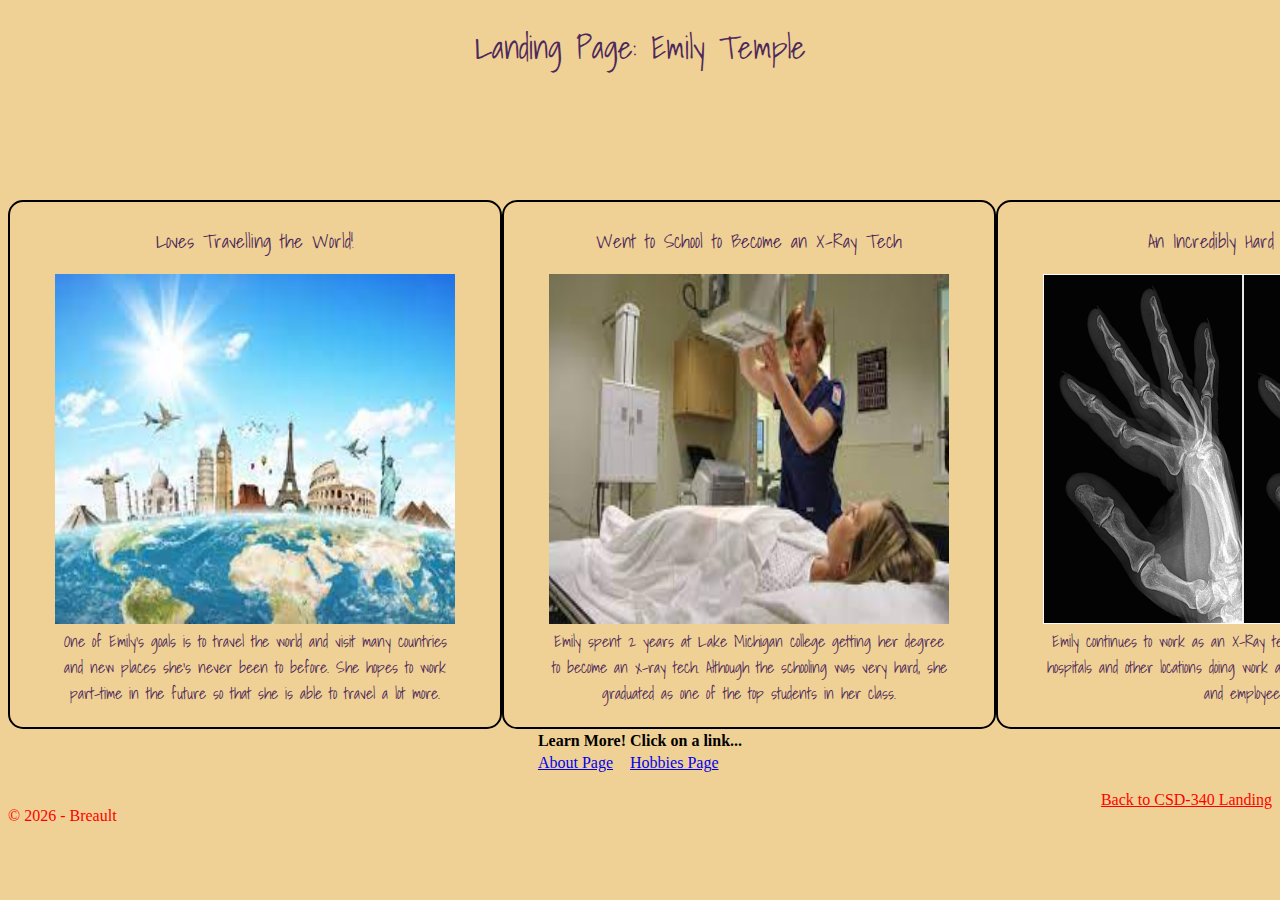
<file: index.html>
<!--Jacob Breault, 9/26/2021, BioSite Project-->
<!DOCTYPE html>
<html lang="en">
<head>
    <title>CSD 340 BioSite Project</title>

    <link rel="stylesheet" type="text/css" href="BioSite Project/Breault_bioSite_cssDoc.css">

    <!--Google fonts-->
    <link href="https://fonts.googleapis.com/css2?family=Oswald:wght@300;400;500;700&family=Shadows+Into+Light&display=swap" rel="stylesheet">
</head>
<body>
    <header>
        <h1 id="page-title">Landing Page: Emily Temple</h1>
    </header>

    <div id="container">
        <div id="image-gallery">
            <div class="gallery-item">
                <h3 class="gallery-title">Loves Travelling the World!</h3>
                <figure>
                    <img src="BioSite Project/BioSite Pics/Breault-travel-the-world.jpg" alt="">

                    <figcaption>One of Emily's goals is to travel the world and visit many countries and new places she's never been to before. She hopes to work part-time in the future so that she is able to travel a lot more.</figcaption>

                </figure>
            </div>

            <div class="gallery-item">
                <h3 class="gallery-title">Went to School to Become an X-Ray Tech</h3>
                <figure>
                    <img src="BioSite Project/BioSite Pics/Breault-xray.jpg" alt="">

                    <figcaption>Emily spent 2 years at Lake Michigan college getting her degree to become an x-ray tech. Although the schooling was very hard, she graduated as one of the top students in her class.</figcaption>

                </figure>
            </div>

            <div class="gallery-item">
                <h3 class="gallery-title">An Incredibly Hard Worker</h3>
                <figure>
                    <img src="BioSite Project/BioSite Pics/Breault-hand-xray.jpg" alt="">

                    <figcaption>Emily continues to work as an X-Ray tech; she's worked a various hospitals and other locations doing work as both a student technician and employee.</figcaption>
                </figure>
            </div>
        </div>

        <div class="page-links">
            <table id="links">
                <tr>
                    <th>Learn More!</th>
                    <th>Click on a link...</th>
                </tr>
                <tr>
                    <td><a href="BioSite Project/Breault_bioSite_aboutPage.html">About Page</a></td>
                    <td><a href="BioSite Project/Breault_bioSite_hobbiesPage.html">Hobbies Page</a></td>
                </tr>
            </table>
        </div>
    </div>

    <footer>
        <p>
            <a href="https://jacob-breault.github.io/csd-340/" id="back-to-landing">Back to CSD-340 Landing</a>
        </p>
        <p id="right-footer">
            &copy; <script>document.write(new Date().getFullYear())</script> - Breault
        </p>
    </footer>

</body>
</html>
</file>
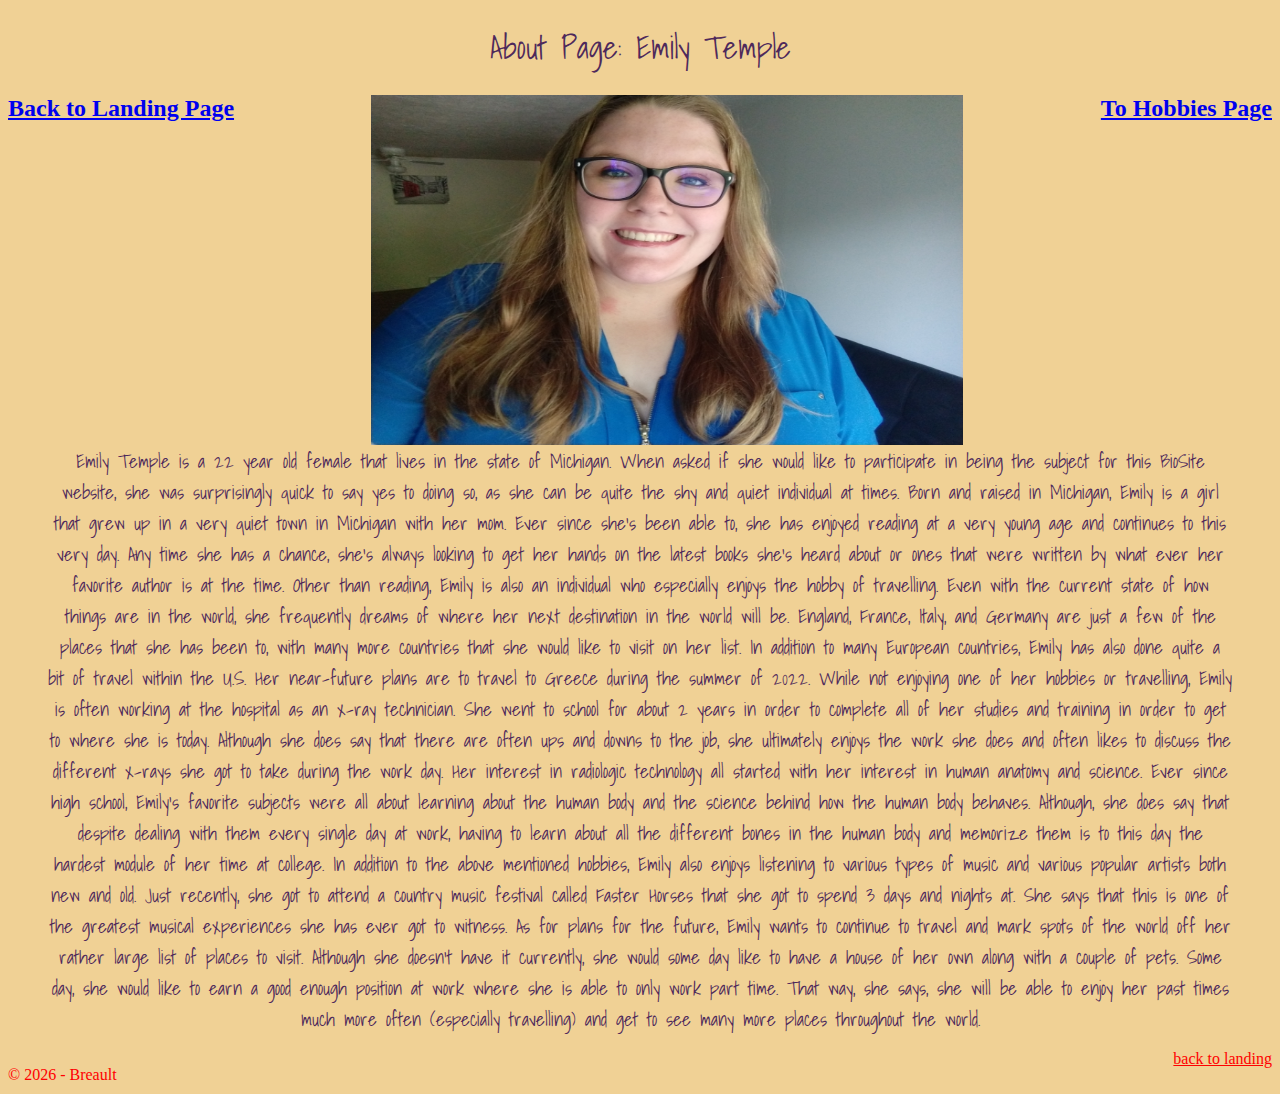
<file: Breault_bioSite_aboutPage.html>
<!--Jacob Breault, 9/26/2021, BioSite Project-->

<!DOCTYPE html>
<html lang="en">
    <head>
        <title>CSD 340 BioSite Project</title>
    
        <link rel="stylesheet" type="text/css" href="Breault_bioSite_cssDoc.css">
    
        <!--Google fonts-->
        <link href="https://fonts.googleapis.com/css2?family=Oswald:wght@300;400;500;700&family=Shadows+Into+Light&display=swap" rel="stylesheet">
    </head>
    <body>
        <header>
            <h1 id="page-title">About Page: Emily Temple</h1>
            <h2><a href="Breault_bioSite_landingPage.html" class="bio-landing">Back to Landing Page</a></h2>
            <h2><a href="Breault_bioSite_hobbiesPage.html" class="bio-hobbies">To Hobbies Page</a></h2>
        </header>

        <div id="container">
            <div id="image-portrait">
                <figure>
                    <img src="BioSite Pics/selfPortrait.jpg" alt="" class="portrait">

                    <figcaption id="about-text">Emily Temple is a 22 year old female that lives in the state of Michigan. When asked if she would like to participate in being the subject for this BioSite website, she was surprisingly quick to say yes to doing so, as she can be quite the shy and quiet individual at times. Born and raised in Michigan, Emily is a girl that grew up in a very quiet town in Michigan with her mom. Ever since she’s been able to, she has enjoyed reading at a very young age and continues to this very day. Any time she has a chance, she’s always looking to get her hands on the latest books she’s heard about or ones that were written by what ever her favorite author is at the time. Other than reading, Emily is also an individual who especially enjoys the hobby of travelling. Even with the current state of how things are in the world, she frequently dreams of where her next destination in the world will be. England, France, Italy, and Germany are just a few of the places that she has been to, with many more countries that she would like to visit on her list. In addition to many European countries, Emily has also done quite a bit of travel within the U.S. Her near-future plans are to travel to Greece during the summer of 2022. 

                        While not enjoying one of her hobbies or travelling, Emily is often working at the hospital as an x-ray technician. She went to school for about 2 years in order to complete all of her studies and training in order to get to where she is today. Although she does say that there are often ups and downs to the job, she ultimately enjoys the work she does and often likes to discuss the different x-rays she got to take during the work day. Her interest in radiologic technology all started with her interest in human anatomy and science. Ever since high school, Emily’s favorite subjects were all about learning about the human body and the science behind how the human body behaves. Although, she does say that despite dealing with them every single day at work, having to learn about all the different bones in the human body and memorize them is to this day the hardest module of her time at college. 
                        
                        In addition to the above mentioned hobbies, Emily also enjoys listening to various types of music and various popular artists both new and old. Just recently, she got to attend a country music festival called Faster Horses that she got to spend 3 days and nights at. She says that this is one of the greatest musical experiences she has ever got to witness. 
                        
                        As for plans for the future, Emily wants to continue to travel and mark spots of the world off her rather large list of places to visit. Although she doesn’t have it currently, she would some day like to have a house of her own along with a couple of pets. Some day, she would like to earn a good enough position at work where she is able to only work part time. That way, she says, she will be able to enjoy her past times much more often (especially travelling) and get to see many more places throughout the world.
                    </figcaption>

                </figure>
            </div>

        </div>

        <footer>
            <p>
                <a href="https://jacob-breault.github.io/csd-340/" id="back-to-landing">back to landing</a>
            </p>
            <p id="right-footer">
                &copy; <script>document.write(new Date().getFullYear())</script> - Breault
            </p>
        </footer>
    </body> 
</html>
</file>
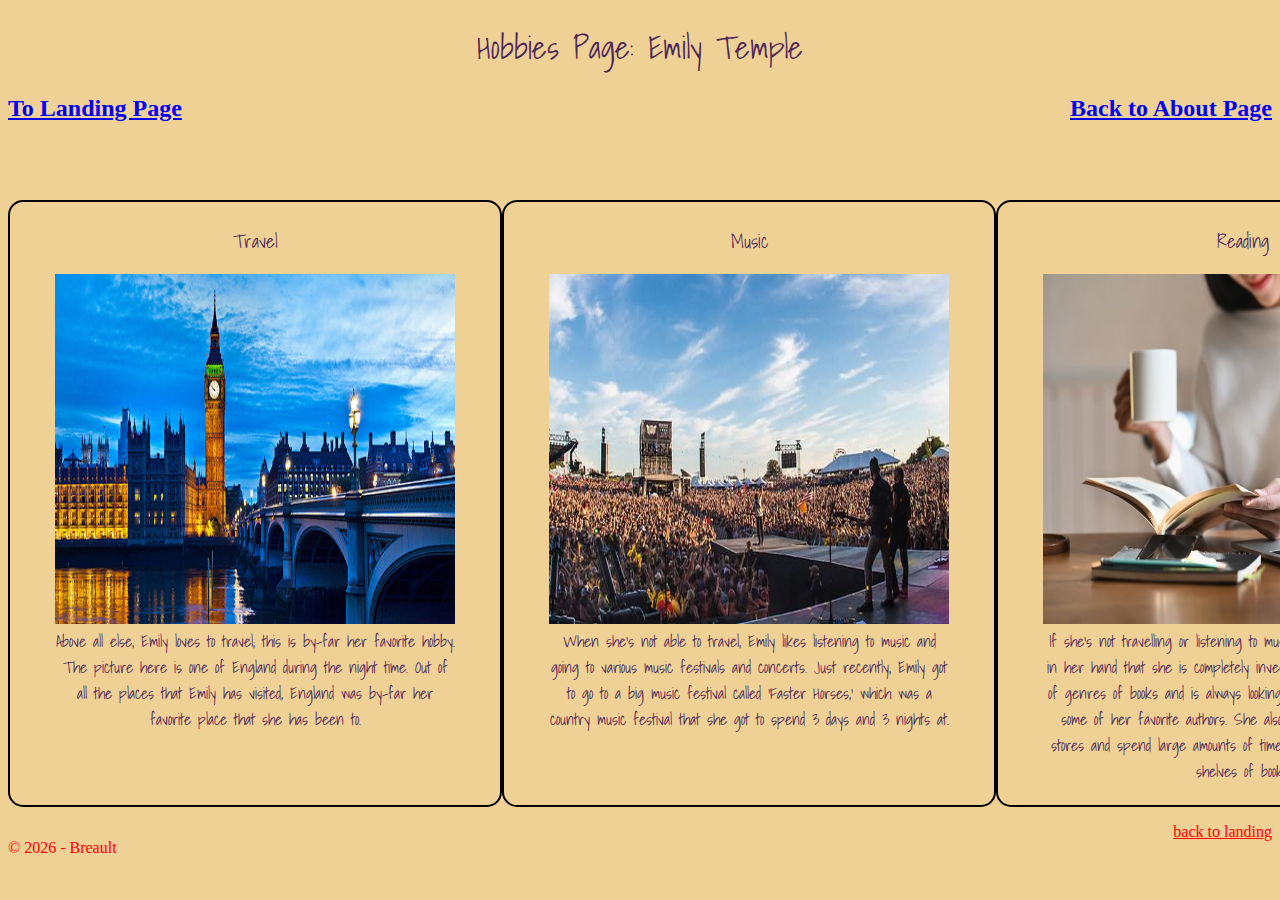
<file: Breault_bioSite_hobbiesPage.html>
<!--Jacob Breault, 9/26/2021, BioSite Project-->

<!DOCTYPE html>
<html lang="en">
    <head>
        <title>CSD 340 BioSite Project</title>
    
        <link rel="stylesheet" type="text/css" href="Breault_bioSite_cssDoc.css">

        <!--Google fonts-->
        <link href="https://fonts.googleapis.com/css2?family=Oswald:wght@300;400;500;700&family=Shadows+Into+Light&display=swap" rel="stylesheet">

    </head>
    <body>
        <header>
            <h1 id="page-title">Hobbies Page: Emily Temple</h1>
            <h2><a href="Breault_bioSite_aboutPage.html" class="bio-about">Back to About Page</a></h2>
            <h2><a href="Breault_bioSite_landingPage.html" class="bio-landing">To Landing Page</a></h2>
        </header>

        <div id="container">
            <div id="image-gallery">
                <div class="gallery-item">
                    <h3 class="gallery-title">Travel</h3>
                    <figure>
                        <img src="BioSite Pics/Breault-england-london-big-ben-river-night.jpg" alt="">
    
                        <figcaption>Above all else, Emily loves to travel; this is by-far her favorite hobby. The picture here is one of England during the night time. Out of all the places that Emily has visited, England was by-far her favorite place that she has been to.</figcaption>
    
                    </figure>
                </div>
    
                <div class="gallery-item">
                    <h3 class="gallery-title">Music</h3>
                    <figure>
                        <img src="BioSite Pics/Breault-music-festival.jpg" alt="">
    
                        <figcaption>When she's not able to travel, Emily likes listening to music and going to various music festivals and concerts. Just recently, Emily got to go to a big music festival called 'Faster Horses,' which was a country music festival that she got to spend 3 days and 3 nights at.</figcaption>
    
                    </figure>
                </div>
    
                <div class="gallery-item">
                    <h3 class="gallery-title">Reading</h3>
                    <figure>
                        <img src="BioSite Pics/Breault-reading-pic.jpeg" alt="">
    
                        <figcaption>If she's not travelling or listening to music, Emily usually has a book in her hand that she is completely invested in. She enjoys all sorts of genres of books and is always looking for the newest book from some of her favorite authors. She also really likes to visit books stores and spend large amounts of time just browsing the endless shelves of books.</figcaption>
                    </figure>
                </div>
            </div>
        </div>

        <footer>
            <p>
                <a href="https://jacob-breault.github.io/csd-340/" id="back-to-landing">back to landing</a>
            </p>
            <p id="right-footer">
                &copy; <script>document.write(new Date().getFullYear())</script> - Breault
            </p>
        </footer>

    </body>
</html>
</file>
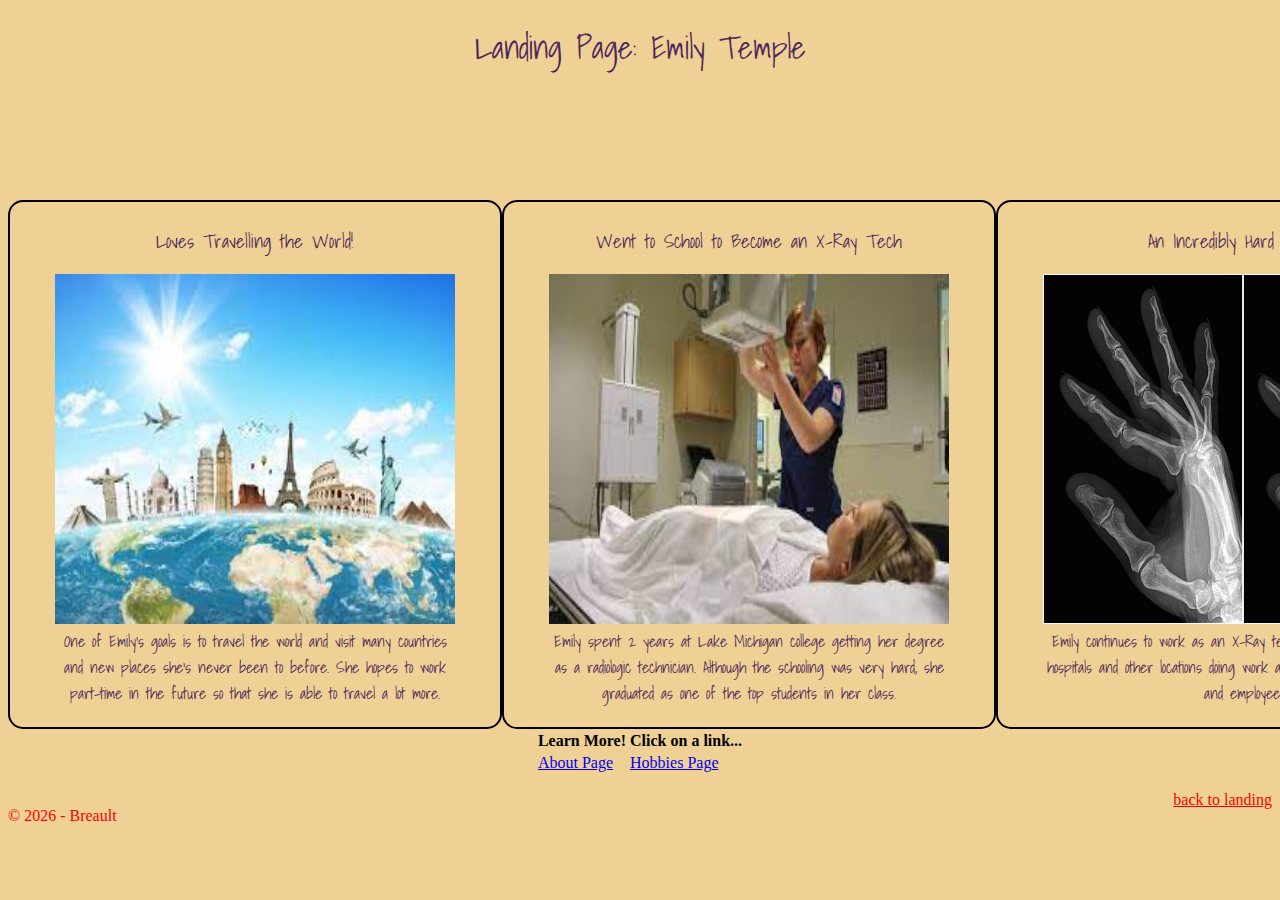
<file: Breault_bioSite_landingPage.html>
<!--Jacob Breault, 9/26/2021, BioSite Project-->
<!DOCTYPE html>
<html lang="en">
<head>
    <title>CSD 340 BioSite Project</title>

    <link rel="stylesheet" type="text/css" href="BioSite Project/Breault_bioSite_cssDoc.css">

    <!--Google fonts-->
    <link href="https://fonts.googleapis.com/css2?family=Oswald:wght@300;400;500;700&family=Shadows+Into+Light&display=swap" rel="stylesheet">
</head>
<body>
    <header>
        <h1 id="page-title">Landing Page: Emily Temple</h1>
    </header>

    <div id="container">
        <div id="image-gallery">
            <div class="gallery-item">
                <h3 class="gallery-title">Loves Travelling the World!</h3>
                <figure>
                    <img src="BioSite Project/BioSite Pics/Breault-travel-the-world.jpg" alt="">

                    <figcaption>One of Emily's goals is to travel the world and visit many countries and new places she's never been to before. She hopes to work part-time in the future so that she is able to travel a lot more.</figcaption>

                </figure>
            </div>

            <div class="gallery-item">
                <h3 class="gallery-title">Went to School to Become an X-Ray Tech</h3>
                <figure>
                    <img src="BioSite Project/BioSite Pics/Breault-xray.jpg" alt="">

                    <figcaption>Emily spent 2 years at Lake Michigan college getting her degree as a radiologic technician. Although the schooling was very hard, she graduated as one of the top students in her class.</figcaption>

                </figure>
            </div>

            <div class="gallery-item">
                <h3 class="gallery-title">An Incredibly Hard Worker</h3>
                <figure>
                    <img src="BioSite Project/BioSite Pics/Breault-hand-xray.jpg" alt="">

                    <figcaption>Emily continues to work as an X-Ray tech; she's worked a various hospitals and other locations doing work as both a student technician and employee.</figcaption>
                </figure>
            </div>
        </div>

        <div class="page-links">
            <table id="links">
                <tr>
                    <th>Learn More!</th>
                    <th>Click on a link...</th>
                </tr>
                <tr>
                    <td><a href="BioSite Project/Breault_bioSite_aboutPage.html">About Page</a></td>
                    <td><a href="BioSite Project/Breault_bioSite_hobbiesPage.html">Hobbies Page</a></td>
                </tr>
            </table>
        </div>
    </div>

    <footer>
        <p>
            <a href="https://jacob-breault.github.io/csd-340/" id="back-to-landing">back to landing</a>
        </p>
        <p id="right-footer">
            &copy; <script>document.write(new Date().getFullYear())</script> - Breault
        </p>
    </footer>

</body>
</html>
</file>
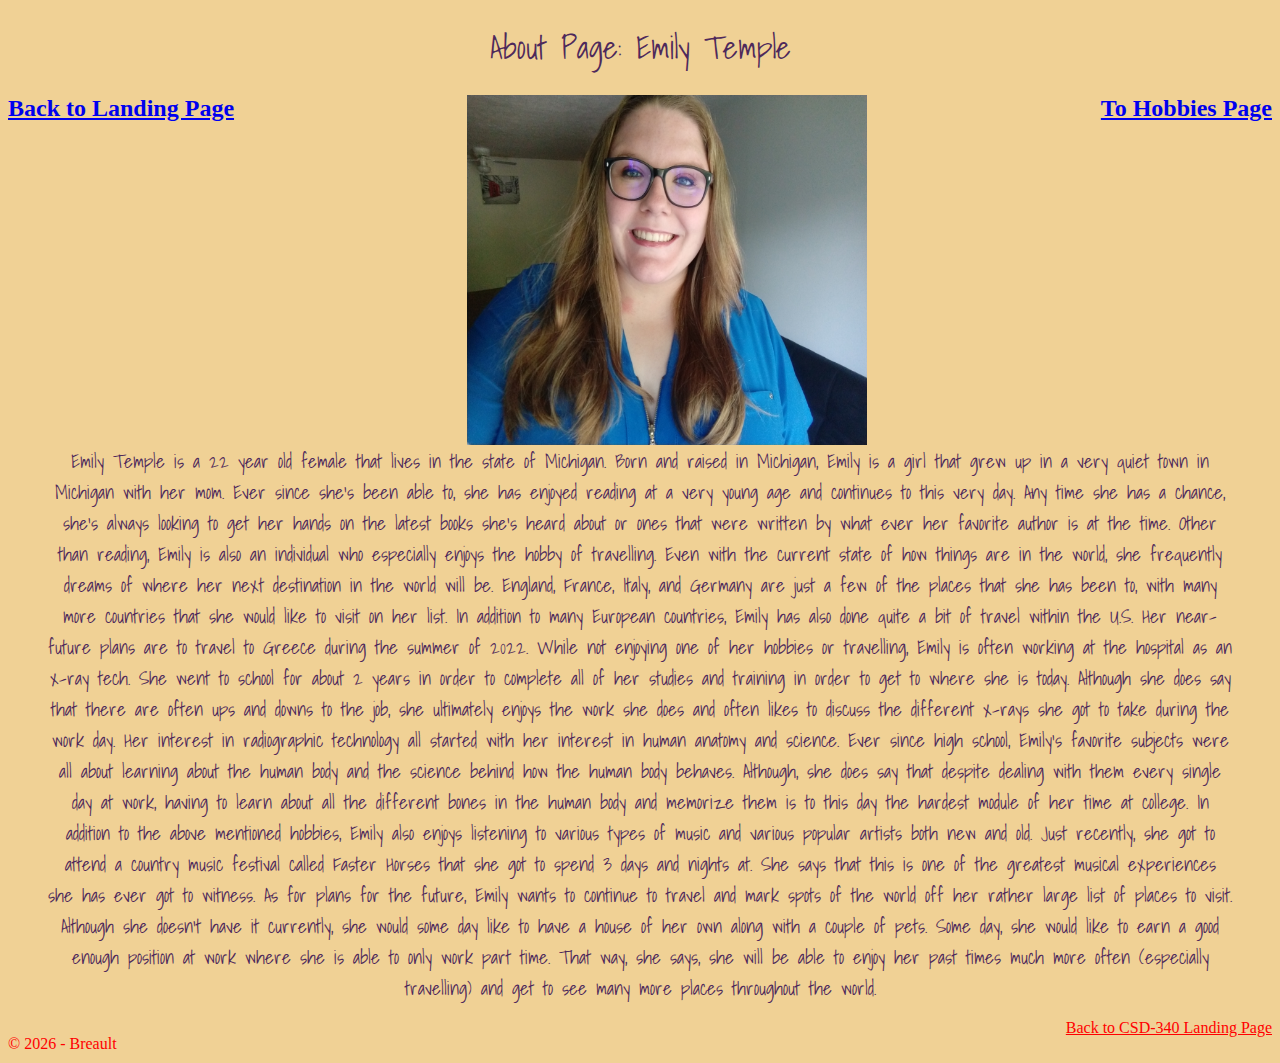
<file: BioSite Project/Breault_bioSite_aboutPage.html>
<!--Jacob Breault, 9/26/2021, BioSite Project-->

<!DOCTYPE html>
<html lang="en">
    <head>
        <title>CSD 340 BioSite Project</title>
    
        <link rel="stylesheet" type="text/css" href="Breault_bioSite_cssDoc.css">
    
        <!--Google fonts-->
        <link href="https://fonts.googleapis.com/css2?family=Oswald:wght@300;400;500;700&family=Shadows+Into+Light&display=swap" rel="stylesheet">
    </head>
    <body>
        <header>
            <h1 id="page-title">About Page: Emily Temple</h1>
            <h2><a href="https://jacob-breault.github.io/bioSite/" class="bio-landing">Back to Landing Page</a></h2>
            <h2><a href="Breault_bioSite_hobbiesPage.html" class="bio-hobbies">To Hobbies Page</a></h2>
        </header>

        <div id="container">
            <div id="image-portrait">
                <figure>
                    <img src="BioSite Pics/selfPortrait.jpg" alt="" class="portrait">

                    <figcaption id="about-text">Emily Temple is a 22 year old female that lives in the state of Michigan. Born and raised in Michigan, Emily is a girl that grew up in a very quiet town in Michigan with her mom. Ever since she’s been able to, she has enjoyed reading at a very young age and continues to this very day. Any time she has a chance, she’s always looking to get her hands on the latest books she’s heard about or ones that were written by what ever her favorite author is at the time. Other than reading, Emily is also an individual who especially enjoys the hobby of travelling. Even with the current state of how things are in the world, she frequently dreams of where her next destination in the world will be. England, France, Italy, and Germany are just a few of the places that she has been to, with many more countries that she would like to visit on her list. In addition to many European countries, Emily has also done quite a bit of travel within the U.S. Her near-future plans are to travel to Greece during the summer of 2022. 

                        While not enjoying one of her hobbies or travelling, Emily is often working at the hospital as an x-ray tech. She went to school for about 2 years in order to complete all of her studies and training in order to get to where she is today. Although she does say that there are often ups and downs to the job, she ultimately enjoys the work she does and often likes to discuss the different x-rays she got to take during the work day. Her interest in radiographic technology all started with her interest in human anatomy and science. Ever since high school, Emily’s favorite subjects were all about learning about the human body and the science behind how the human body behaves. Although, she does say that despite dealing with them every single day at work, having to learn about all the different bones in the human body and memorize them is to this day the hardest module of her time at college. 
                        
                        In addition to the above mentioned hobbies, Emily also enjoys listening to various types of music and various popular artists both new and old. Just recently, she got to attend a country music festival called Faster Horses that she got to spend 3 days and nights at. She says that this is one of the greatest musical experiences she has ever got to witness. 
                        
                        As for plans for the future, Emily wants to continue to travel and mark spots of the world off her rather large list of places to visit. Although she doesn’t have it currently, she would some day like to have a house of her own along with a couple of pets. Some day, she would like to earn a good enough position at work where she is able to only work part time. That way, she says, she will be able to enjoy her past times much more often (especially travelling) and get to see many more places throughout the world.
                    </figcaption>

                </figure>
            </div>

        </div>

        <footer>
            <p>
                <a href="https://jacob-breault.github.io/csd-340/" id="back-to-landing">Back to CSD-340 Landing Page</a>
            </p>
            <p id="right-footer">
                &copy; <script>document.write(new Date().getFullYear())</script> - Breault
            </p>
        </footer>
    </body> 
</html>
</file>
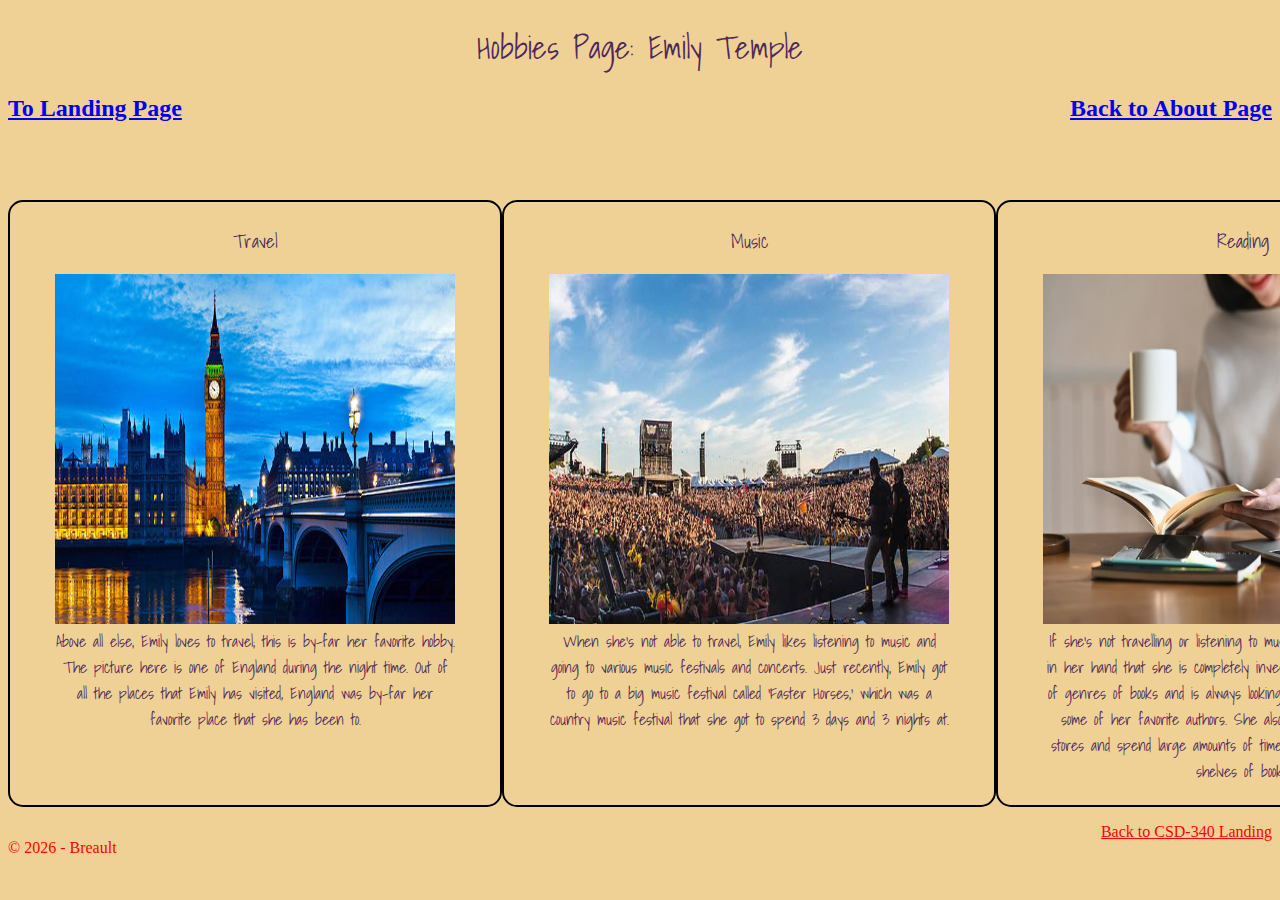
<file: BioSite Project/Breault_bioSite_hobbiesPage.html>
<!--Jacob Breault, 9/26/2021, BioSite Project-->

<!DOCTYPE html>
<html lang="en">
    <head>
        <title>CSD 340 BioSite Project</title>
    
        <link rel="stylesheet" type="text/css" href="Breault_bioSite_cssDoc.css">

        <!--Google fonts-->
        <link href="https://fonts.googleapis.com/css2?family=Oswald:wght@300;400;500;700&family=Shadows+Into+Light&display=swap" rel="stylesheet">

    </head>
    <body>
        <header>
            <h1 id="page-title">Hobbies Page: Emily Temple</h1>
            <h2><a href="Breault_bioSite_aboutPage.html" class="bio-about">Back to About Page</a></h2>
            <h2><a href="https://jacob-breault.github.io/bioSite/" class="bio-landing">To Landing Page</a></h2>
        </header>

        <div id="container">
            <div id="image-gallery">
                <div class="gallery-item">
                    <h3 class="gallery-title">Travel</h3>
                    <figure>
                        <img src="BioSite Pics/Breault-england-london-big-ben-river-night.jpg" alt="">
    
                        <figcaption>Above all else, Emily loves to travel; this is by-far her favorite hobby. The picture here is one of England during the night time. Out of all the places that Emily has visited, England was by-far her favorite place that she has been to.</figcaption>
    
                    </figure>
                </div>
    
                <div class="gallery-item">
                    <h3 class="gallery-title">Music</h3>
                    <figure>
                        <img src="BioSite Pics/Breault-music-festival.jpg" alt="">
    
                        <figcaption>When she's not able to travel, Emily likes listening to music and going to various music festivals and concerts. Just recently, Emily got to go to a big music festival called 'Faster Horses,' which was a country music festival that she got to spend 3 days and 3 nights at.</figcaption>
    
                    </figure>
                </div>
    
                <div class="gallery-item">
                    <h3 class="gallery-title">Reading</h3>
                    <figure>
                        <img src="BioSite Pics/Breault-reading-pic.jpeg" alt="">
    
                        <figcaption>If she's not travelling or listening to music, Emily usually has a book in her hand that she is completely invested in. She enjoys all sorts of genres of books and is always looking for the newest book from some of her favorite authors. She also really likes to visit books stores and spend large amounts of time just browsing the endless shelves of books.</figcaption>
                    </figure>
                </div>
            </div>
        </div>

        <footer>
            <p>
                <a href="https://jacob-breault.github.io/csd-340/" id="back-to-landing">Back to CSD-340 Landing</a>
            </p>
            <p id="right-footer">
                &copy; <script>document.write(new Date().getFullYear())</script> - Breault
            </p>
        </footer>

    </body>
</html>
</file>
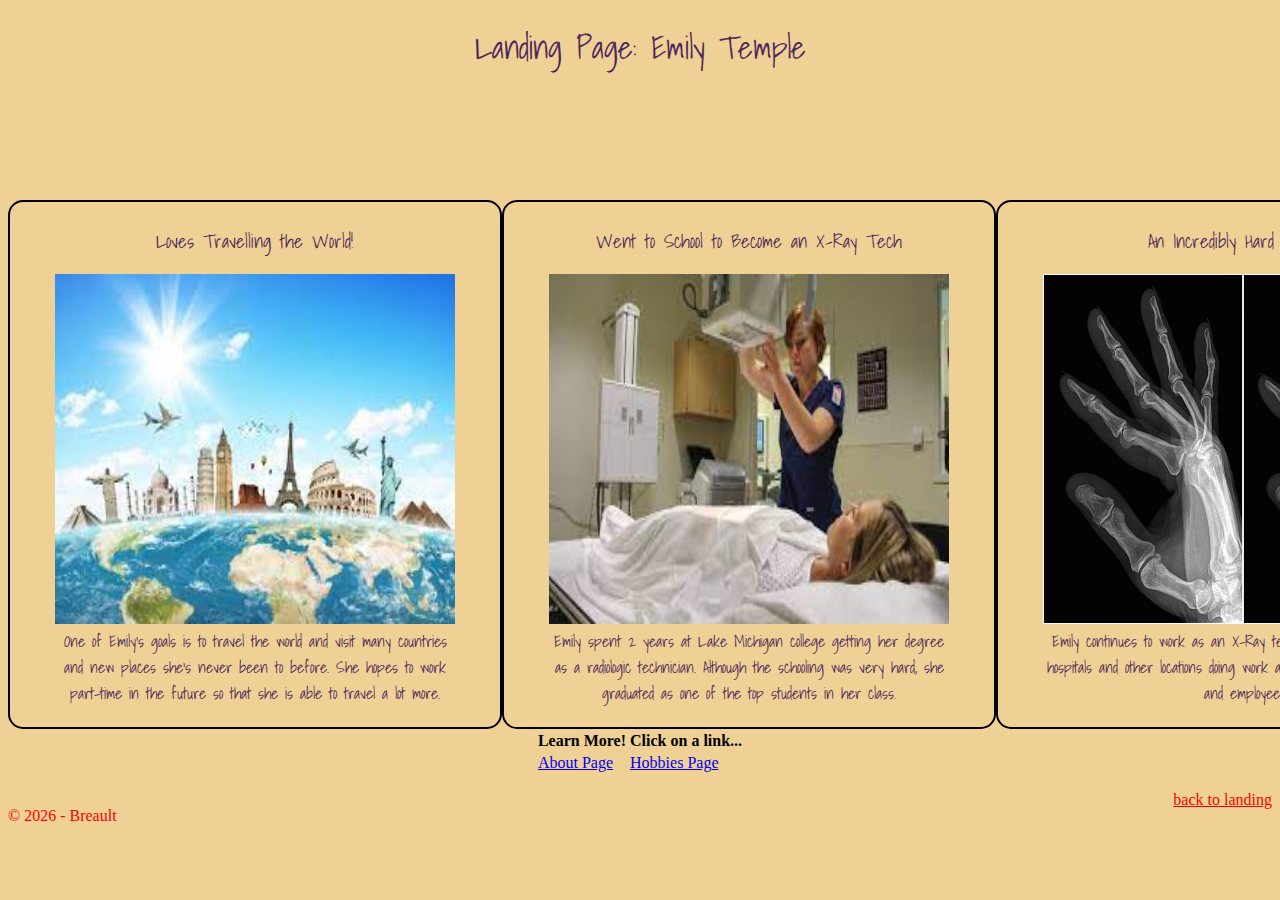
<file: BioSite Project/Breault_bioSite_landingPage.html>
<!--Jacob Breault, 9/26/2021, BioSite Project-->
<!DOCTYPE html>
<html lang="en">
<head>
    <title>CSD 340 BioSite Project</title>

    <link rel="stylesheet" type="text/css" href="Breault_bioSite_cssDoc.css">

    <!--Google fonts-->
    <link href="https://fonts.googleapis.com/css2?family=Oswald:wght@300;400;500;700&family=Shadows+Into+Light&display=swap" rel="stylesheet">
</head>
<body>
    <header>
        <h1 id="page-title">Landing Page: Emily Temple</h1>
    </header>

    <div id="container">
        <div id="image-gallery">
            <div class="gallery-item">
                <h3 class="gallery-title">Loves Travelling the World!</h3>
                <figure>
                    <img src="BioSite Pics/Breault-travel-the-world.jpg" alt="">

                    <figcaption>One of Emily's goals is to travel the world and visit many countries and new places she's never been to before. She hopes to work part-time in the future so that she is able to travel a lot more.</figcaption>

                </figure>
            </div>

            <div class="gallery-item">
                <h3 class="gallery-title">Went to School to Become an X-Ray Tech</h3>
                <figure>
                    <img src="BioSite Pics/Breault-xray.jpg" alt="">

                    <figcaption>Emily spent 2 years at Lake Michigan college getting her degree as a radiologic technician. Although the schooling was very hard, she graduated as one of the top students in her class.</figcaption>

                </figure>
            </div>

            <div class="gallery-item">
                <h3 class="gallery-title">An Incredibly Hard Worker</h3>
                <figure>
                    <img src="BioSite Pics/Breault-hand-xray.jpg" alt="">

                    <figcaption>Emily continues to work as an X-Ray tech; she's worked a various hospitals and other locations doing work as both a student technician and employee.</figcaption>
                </figure>
            </div>
        </div>

        <div class="page-links">
            <table id="links">
                <tr>
                    <th>Learn More!</th>
                    <th>Click on a link...</th>
                </tr>
                <tr>
                    <td><a href="Breault_bioSite_aboutPage.html">About Page</a></td>
                    <td><a href="Breault_bioSite_hobbiesPage.html">Hobbies Page</a></td>
                </tr>
            </table>
        </div>
    </div>

    <footer>
        <p>
            <a href="https://jacob-breault.github.io/csd-340/" id="back-to-landing">back to landing</a>
        </p>
        <p id="right-footer">
            &copy; <script>document.write(new Date().getFullYear())</script> - Breault
        </p>
    </footer>

</body>
</html>
</file>
<file: BioSite Project/Breault_bioSite_cssDoc.css>
/*Jacob Breault, 9/26/2021, BioSite Project.*/

html {
    background-color: rgba(240, 209, 149, 94);

}

#image-gallery {
    margin-top: 10%;
    display: grid;
    grid-template-columns: auto auto auto;
}

#page-title {
    text-align: center;
    font-family: 'Shadows Into Light', 'Oswald', Verdana, Arial, sans-serif;
    font-weight: 400;
}

.gallery-title {
    text-align: center;
    font-family: 'Shadows Into Light', 'Oswald', Verdana, Arial, sans-serif;
    font-weight: 400;
}

figure {
    text-align: center;
}

img {
    width: 400px;
    height: 350px;
}

figcaption {
    font-family: 'Shadows Into Light', 'Oswald', Verdana, Arial, sans-serif;
    font-style: normal;
    font-size: 1em;
    font-weight: 400;
}

h1, h3, figcaption {
    color: rgba(78, 41, 91)
}

.gallery-item {
    border: 2px solid black;
    border-radius: 15px;
    padding: 5px;
}

#footer {
    margin-top: 5%;
    width: 100%;
}

#back-to-landing {
    float: right;
    margin-bottom: 10px;
    color:red
}

#right-footer {
    float: left;
    margin-bottom: 10px;
    color: red;
}

#links {
    margin-left: auto;
    margin-right: auto;
}

.bio-landing {
    float: left;
}

.bio-hobbies {
    float: right;
}

.bio-about {
    float: right;
}

.portrait {
    display: block;
    margin-left: auto;
    margin-right: auto;
    width: 400px;
}

#about-text {
    text-decoration: bold;
    font-size: 1.2em;
}
</file>
<file: Breault_bioSite_cssDoc.css>
/*Jacob Breault, 9/26/2021, BioSite Project.*/

html {
    background-color: rgba(240, 209, 149, 94);

}

#image-gallery {
    margin-top: 10%;
    display: grid;
    grid-template-columns: auto auto auto;
}

#page-title {
    text-align: center;
    font-family: 'Shadows Into Light', 'Oswald', Verdana, Arial, sans-serif;
    font-weight: 400;
}

.gallery-title {
    text-align: center;
    font-family: 'Shadows Into Light', 'Oswald', Verdana, Arial, sans-serif;
    font-weight: 400;
}

figure {
    text-align: center;
}

img {
    width: 400px;
    height: 350px;
}

figcaption {
    font-family: 'Shadows Into Light', 'Oswald', Verdana, Arial, sans-serif;
    font-style: normal;
    font-size: 1em;
    font-weight: 400;
}

h1, h3, figcaption {
    color: rgba(78, 41, 91)
}

.gallery-item {
    border: 2px solid black;
    border-radius: 15px;
    padding: 5px;
}

#footer {
    margin-top: 5%;
    width: 100%;
}

#back-to-landing {
    float: right;
    margin-bottom: 10px;
    color:red
}

#right-footer {
    float: left;
    margin-bottom: 10px;
    color: red;
}

#links {
    margin-left: auto;
    margin-right: auto;
}

.bio-landing {
    float: left;
}

.bio-hobbies {
    float: right;
}

.bio-about {
    float: right;
}

.portrait {
    display: block;
    margin-left: auto;
    margin-right: auto;
    width: 50%;
}

#about-text {
    text-decoration: bold;
    font-size: 1.2em;
}
</file>
